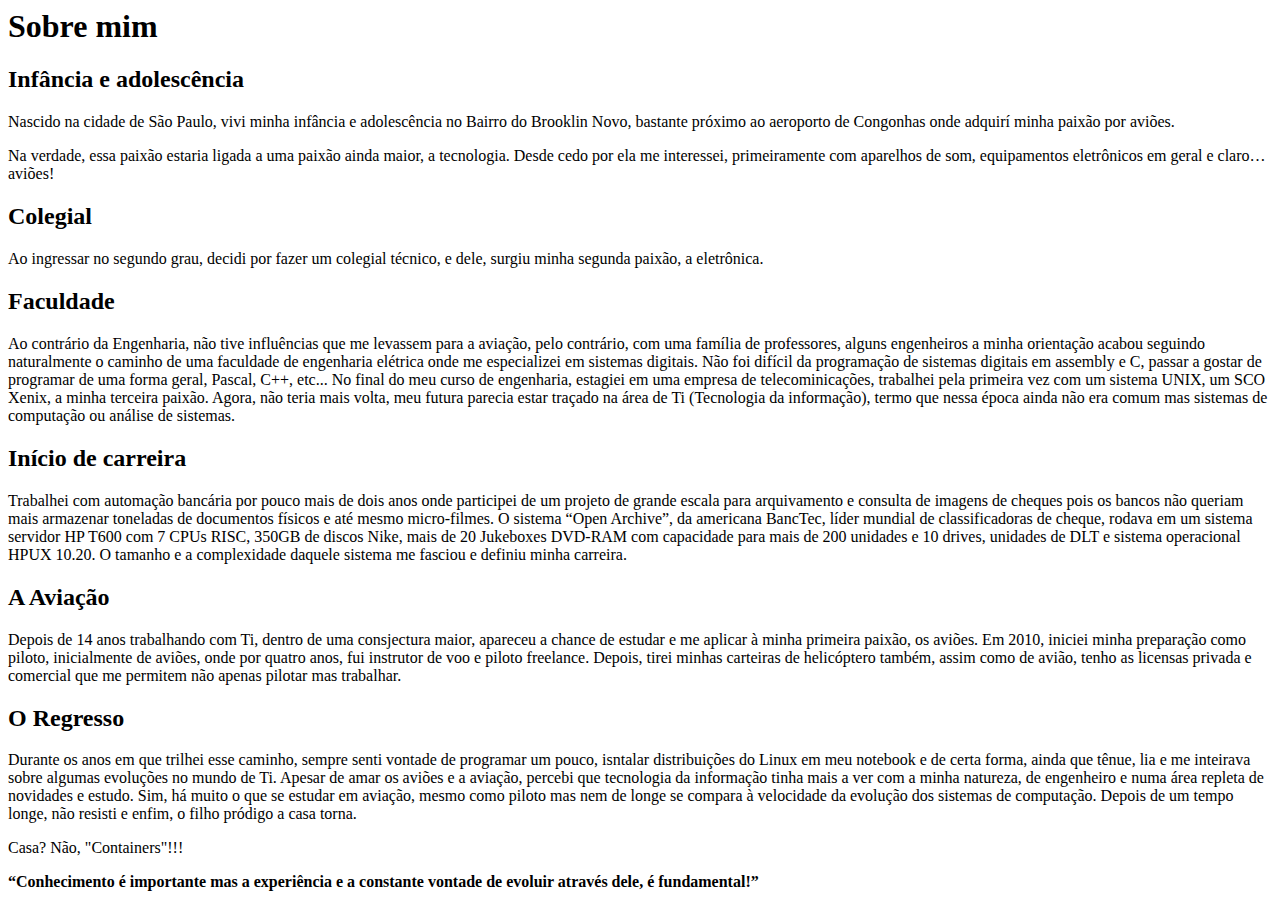
<file: sobre-mim.html>
<html>
<head>
    <title>Sobre mim</title>
    <meta charset="utf-8">
</head>
<body>
    <h1> Sobre mim </h1>
    
    <h2> Infância e adolescência </h2>
    <p>Nascido na cidade de São Paulo, vivi minha infância e adolescência no Bairro do Brooklin Novo, bastante próximo ao aeroporto de Congonhas onde adquirí minha paixão por aviões. </p>
    
    <p> Na verdade, essa paixão estaria ligada a uma paixão ainda maior, a tecnologia. Desde cedo por ela me interessei, primeiramente com aparelhos de som, equipamentos eletrônicos em geral e claro… aviões! </p>
    
    <h2> Colegial </h2>
    <p> Ao ingressar no segundo grau, decidi por fazer um colegial técnico, e dele, surgiu minha segunda paixão, a eletrônica.  </p>
    
    <h2> Faculdade  </h2>
    <p> Ao contrário da Engenharia, não tive influências que me levassem para a aviação, pelo contrário, com uma família de professores, alguns engenheiros a minha orientação acabou seguindo naturalmente o caminho de uma faculdade de engenharia elétrica onde me especializei em sistemas digitais. Não foi difícil da programação de sistemas digitais em assembly  e C, passar a gostar de programar de uma forma geral, Pascal, C++, etc... No final do meu curso de engenharia, estagiei em uma empresa de telecominicações, trabalhei pela primeira vez  com um sistema UNIX, um SCO Xenix, a minha terceira paixão. Agora, não teria mais volta, meu futura parecia estar traçado na área de Ti (Tecnologia da informação), termo que nessa época ainda não era comum mas sistemas de computação ou análise de sistemas.  </p>
    
    <h2> Início de carreira </h2>
    <p> Trabalhei com automação bancária por pouco mais de dois anos onde participei de um projeto de grande escala para arquivamento e consulta de imagens de cheques pois os bancos não queriam mais armazenar toneladas de documentos físicos e até mesmo micro-filmes. O sistema “Open Archive”, da americana BancTec, líder mundial de classificadoras de cheque, rodava em um sistema servidor HP T600 com 7 CPUs RISC, 350GB de discos Nike, mais de 20 Jukeboxes DVD-RAM com capacidade para mais de 200 unidades e 10 drives, unidades de DLT e sistema operacional HPUX 10.20.  O tamanho e a complexidade daquele sistema me fasciou e definiu minha carreira. </p>
    
    <h2> A Aviação  </h2>
    <p> Depois de 14 anos trabalhando com Ti, dentro de uma consjectura maior, apareceu a chance de estudar e me aplicar à minha primeira paixão, os aviões. Em 2010, iniciei minha preparação como piloto, inicialmente de aviões, onde por quatro anos, fui instrutor de voo e piloto freelance. Depois, tirei minhas carteiras de helicóptero também, assim como de avião, tenho as licensas privada e comercial que me permitem não apenas pilotar mas trabalhar. </p>
    
    <h2> O Regresso </h2>
    <p> Durante os anos em que trilhei esse caminho, sempre senti vontade de programar um pouco, isntalar distribuições do Linux em meu notebook e de certa forma, ainda que tênue, lia e me inteirava sobre algumas evoluções no mundo de Ti. Apesar de amar os aviões e a aviação, percebi que tecnologia da informação tinha mais a ver com a minha natureza, de engenheiro e numa área repleta de novidades e estudo. Sim, há muito o que se estudar em aviação, mesmo como piloto mas nem de longe se compara à velocidade da evolução dos sistemas de computação. Depois de um tempo longe, não resisti e enfim, o filho pródigo a casa torna. </p>

    <p> Casa? Não, "Containers"!!!  </p>

    <p><strong><q>Conhecimento é importante mas a experiência e a constante vontade de evoluir através dele, é fundamental!</q></strong> </p>
</body>
</html>
</file>
